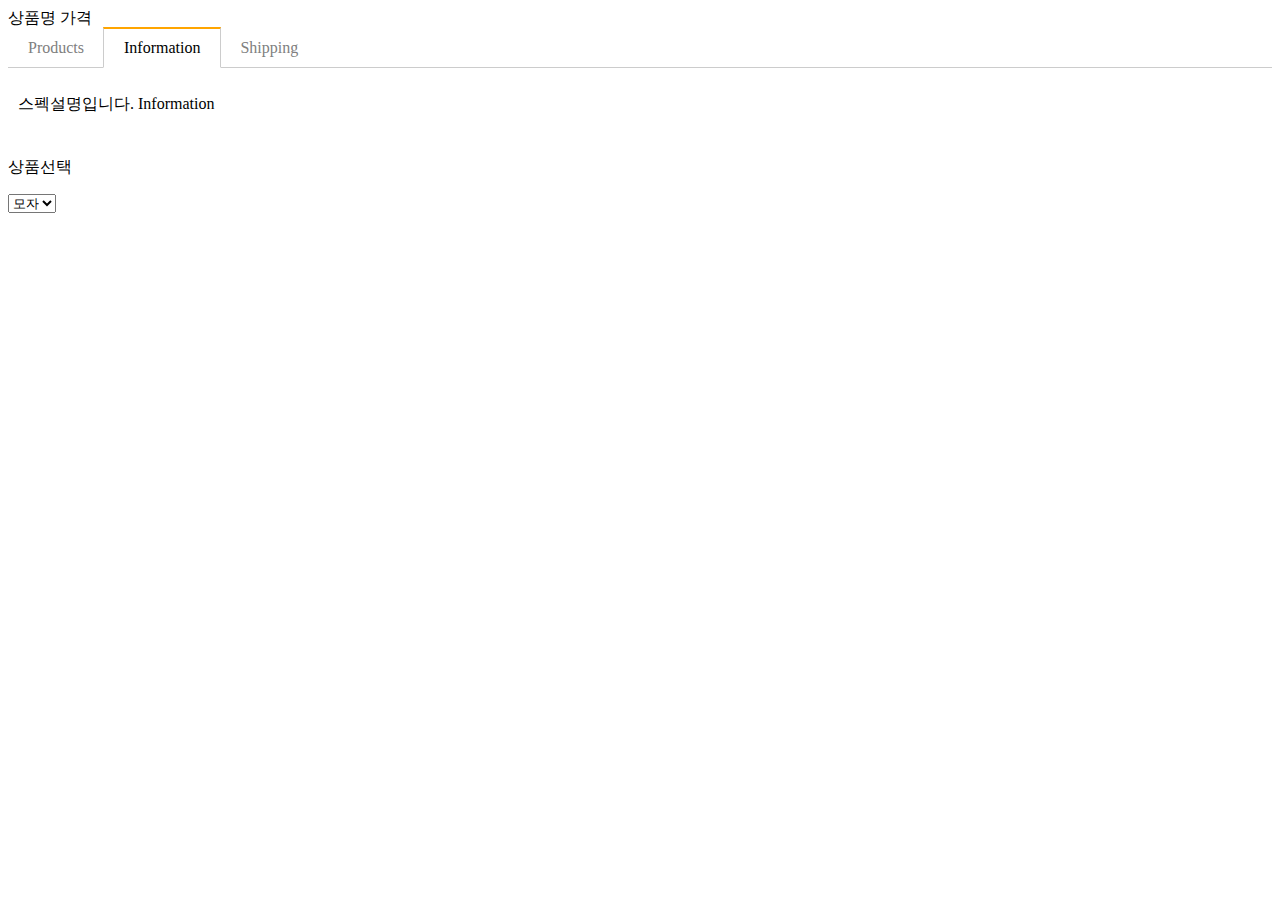
<file: detail.html>
<!doctype html>
<html lang="en">
  <head>
    <!-- Required meta tags -->
    <meta charset="utf-8">
    <meta name="viewport" content="width=device-width, initial-scale=1">

    <!-- Bootstrap CSS -->
    <link href="https://cdn.jsdelivr.net/npm/bootstrap@5.1.3/dist/css/bootstrap.min.css" rel="stylesheet" integrity="sha384-1BmE4kWBq78iYhFldvKuhfTAU6auU8tT94WrHftjDbrCEXSU1oBoqyl2QvZ6jIW3" crossorigin="anonymous">
    <link href="main.css" rel="stylesheet">
    <title>코딩애플 과제</title>
    <script src="https://code.jquery.com/jquery-3.7.1.slim.min.js" integrity="sha256-kmHvs0B+OpCW5GVHUNjv9rOmY0IvSIRcf7zGUDTDQM8=" crossorigin="anonymous"></script>

  </head>
  <style>
    ul.list {
      list-style-type: none;
      margin: 0;
      padding: 0;
      border-bottom: 1px solid #ccc;
    }
    ul.list::after {
      content: '';
      display: block;
      clear: both;
    }
    .tab-button {
      display: block;
      padding: 10px 20px 10px 20px;
      float: left;
      margin-right: -1px;
      margin-bottom: -1px;
      color: grey;
      text-decoration: none;
      cursor: pointer;
    }
    .orange {
      border-top: 2px solid orange;
      border-right: 1px solid #ccc;
      border-bottom: 1px solid white;
      border-left: 1px solid #ccc;
      color: black;
      margin-top: -2px;
    }
    .tab-content {
      display: none;
      padding: 10px;
    }
    .show {
      display: block;
    }
  </style>

  <div class="container mt-3">
    <div class="card p-3">
      <span class="head-name">상품명</span>
      <span class="head-price">가격</span>
    </div>
  </div>

  <script>

    var car1 = ['소나타', 50000, 'white'];
    var car2 = {name : '소나타', price : [50000, 3000, 4000]}
    var car3 = ['소나타', {price:50000}]

    $('.head-name').html(car2['name']);
    $('.head-price').html(car2.price[0]);
  </script>
  
  <div class="container mt-5">
    <ul class="list">
      <li class="tab-button" data-id="0">Products</li>
      <li class="tab-button orange" data-id="1">Information</li>
      <li class="tab-button" data-id="2">Shipping</li>
    </ul>
    <div class="tab-content" id="product">
      <p>상품설명입니다. Product</p>
    </div>
    <div class="tab-content show" id="info">
      <p>스펙설명입니다. Information</p>
    </div>
    <div class="tab-content" id="ship">
      <p>배송정보입니다. Shipping</p>
    </div>
  </div> 

  <form class="container my-5 form-group">
    <p>상품선택</p>
    <select class="form-select mt-2">
      <option>모자</option>
      <option class="form-select-shirts">셔츠</option>
      <option>바지</option>
    </select>
    <select class="form-select mt-2 hide">
      <option>95</option>
      <option>100</option>
      <option>105</option>
    </select>
  </form>


  
  <script>
    var pants = [28, 30, 32, 34];
    var shirt = [95, 100, 105, 110];

    var 선택지 = $('.form-select')
    선택지.eq(0).on('input', function(){
      if($(this).val() == '셔츠'){
        선택지.eq(1).removeClass('hide');
        선택지.eq(1).html('');
        shirt.forEach(function(a){
          선택지.eq(1).append(`<option>${a}</option>`);
        });
    } else if($(this).val() == '바지') {
      선택지.eq(1).removeClass('hide');
      선택지.eq(1).html('');
        pants.forEach(function(a){
          선택지.eq(1).append(`<option>${a}</option>`)
        })  
      }
    })

    //실력향상과제1

    // var 출석부 = ['흥민', '영희', '철수', '재석', '철수'];

    // function 이름찾기(name){
    //   출석부.forEach(function(b){
    //     if(name == b){console.log('있어요')};
    //     return;
    //     } )} 

    // function 이름찾기(name){
    //   for (var i = 0; i < 출석부.length; i++){
    //     if (name === 출석부[i]){
    //       console.log('있어요');
    //       return;
    //     } else {console.log('없어요')}
    //   }
    // }
        // 이름찾기('철수');

        // 9x9단 만들어야함.
        // 파라미터 2개 필요
        // var 구구단1 = [1,2,3,4,5,6,7,8,9]
        // var 구구단2 = [2,3,4,5,6,7,8,9]
        // 구구단2는 1에 다 곱함 & 다 곱했으면 3단 4단~ 9단까지 하고 return
        
        // function 구구단(i){
        //   (구구단2[i] * 구구단1)

        // }

    
        // for (let i = 1; i < 10; i++){
        // for (let n = 2; n < 10; n++)
        // {console.log (n*i)}};

        // 모의고사 점수 테스트
        // 1번째 array의 평균 값과 2번째 숫자 값의 비교
        let abcd1 = [30,40,50,60,70]
          function 함수 (abcd1, b){
          var result = 0;

          for (let i = 0; i< abcd1.length; i++){
            result = result + abcd1[i];}

            if(result/abcd1.length < b){
              console.log(`와 전보다 ${ result/abcd1.lenght - b}만큼 올랐네요`)
            } else(console.log('떨어졌네요'))
          }

          함수(abcd1, 100)

</script>

  <script src="tab.js"></script>

    <script src="https://cdn.jsdelivr.net/npm/bootstrap@5.1.3/dist/js/bootstrap.bundle.min.js" integrity="sha384-ka7Sk0Gln4gmtz2MlQnikT1wXgYsOg+OMhuP+IlRH9sENBO0LRn5q+8nbTov4+1p" crossorigin="anonymous"></script>


  </body>
</html>
</file>
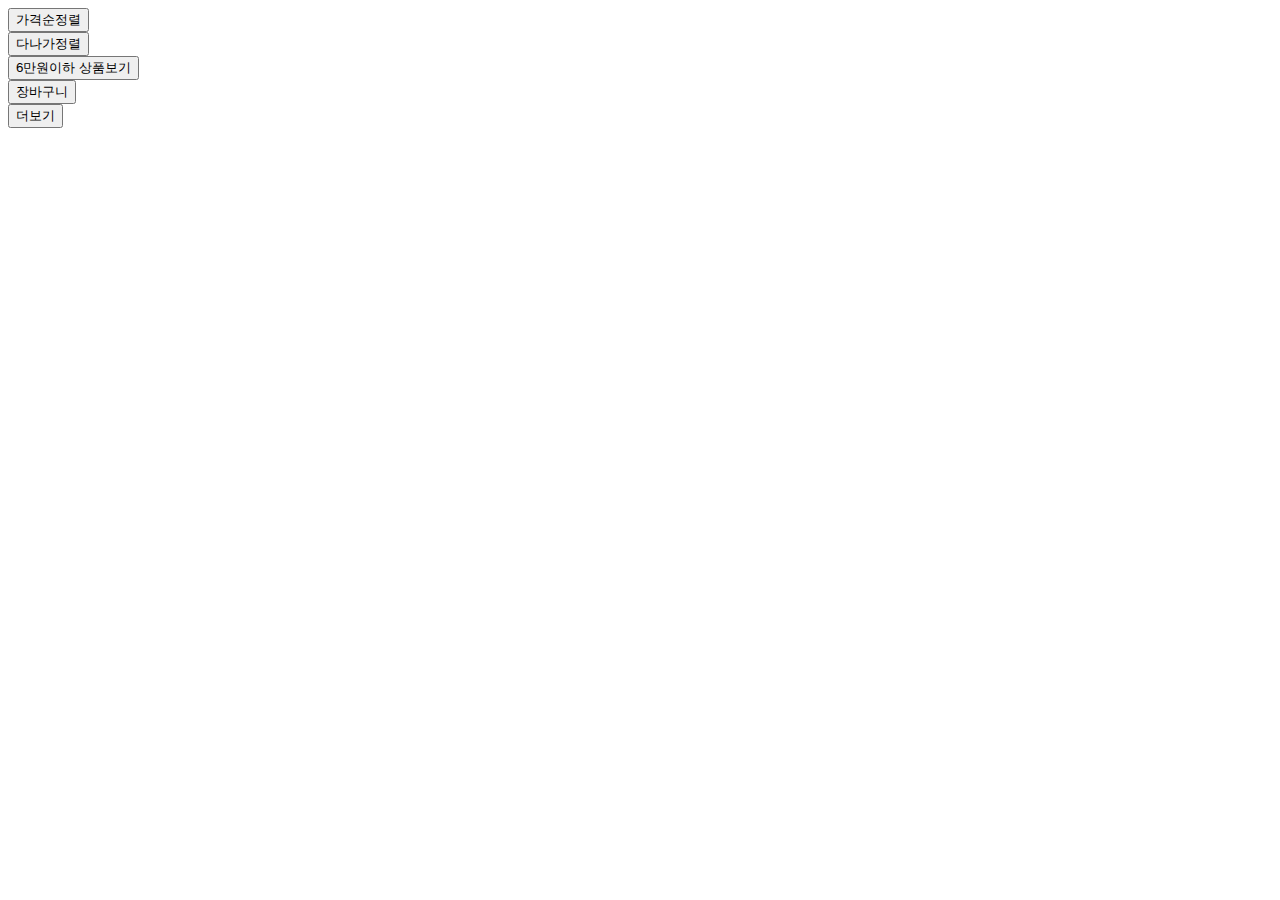
<file: list.html>
<!doctype html>
<html lang="en">

<head>
  <!-- Required meta tags -->
  <meta charset="utf-8">
  <meta name="viewport" content="width=device-width, initial-scale=1">

  <!-- Bootstrap CSS -->
  <link href="https://cdn.jsdelivr.net/npm/bootstrap@5.1.3/dist/css/bootstrap.min.css" rel="stylesheet"
    integrity="sha384-1BmE4kWBq78iYhFldvKuhfTAU6auU8tT94WrHftjDbrCEXSU1oBoqyl2QvZ6jIW3" crossorigin="anonymous">
  <link href="main.css" rel="stylesheet">
  <title>코딩애플 과제</title>
  <script src="https://code.jquery.com/jquery-3.7.1.js" integrity="sha256-eKhayi8LEQwp4NKxN+CfCh+3qOVUtJn3QNZ0TciWLP4="
    crossorigin="anonymous"></script>
</head>

<body>

  <div class="container">
    <div class="row">
      <!-- <div class="col-sm-4">
          <img src="https://via.placeholder.com/600" class="w-100">
          <h5>Card title</h5>
          <p>가격 : 70000</p>
        </div> -->
    </div>
  </div>
  
  <div class="container">
    <button class="btn btn-danger" id="price">가격순정렬</button>
  </div>
  <div class="container">
    <button class="btn btn-danger" id="re-abc">다나가정렬</button>
  </div>
  <div class="container">
    <button class="btn btn-danger" id="under6">6만원이하 상품보기</button>
  </div>
  <button button class="btn btn-danger" url="cart.html">장바구니</button>

  <script>
    
    var products = [
      { id: 0, price: 70000, title: 'Blossom Dress' },
      { id: 1, price: 50000, title: 'Springfield Shirt' },
      { id: 2, price: 60000, title: 'Black Monastery' },
    ];
    // console.log(products);
    // for (let i = 0; i < products.length; i++){
    //     $('.row').append(content);
    //     $('.col-sm-4 h5').eq(i).html(products[i].title)
    // $('.col-sm-4 p').eq(i).html(products[i].price)
    // }

    products.forEach((a, i) => {
      var content = `<div class="col-sm-4">
          <img src="https://via.placeholder.com/600" class="w-100">
          <h5 class ="title">${products[i].title}</h5>
          <p class = "price">가격 : ${products[i].price}</p>
          <button class="buy">구매</button>
        </div>`
      $('.row').append(content)
    });


    //   var arr = [1,2,3,];
    //   var newArr = JSON.stringify(arr);
    // localStorage.setItem('이름', 'geon')
    // localStorage.setItem('num', newArr);
    // var 꺼낸거 = localStorage.getItem('num');
    
    // console.log(JSON.parse(꺼낸거));

    // 숙제1 구매버튼누르면 누른 상품명을 localStorage에 저장하기(array자료로 저장 추천)
    $('.buy').click(function(){
      let productName = $(this).siblings('h5').text();

      let cartItems = localStorage.getItem('cart');

      if(!cartItems){
        let cartArray = [productName];
        localStorage.setItem('cart', JSON.stringify(cartArray));}
      else { let cartArray = JSON.parse(cartItems);
        cartArray.push(productName);
        localStorage.setItem('cart', JSON.stringify(cartArray))}
      console.log(cartarr);
    });

    
    
  
    // 팁1 내 형제요소(sibling)찾는 법 알아봐야 함
    // 팁2 경우의 수 발생(localStorage가 공백일 때, 있을 때)
    // 숙제2 cart.html 방문시 localStorage에 저장된 상품명 다 보여주기

    

    // products.sort(function(a,b)
    // {
    //   return a.price-b.price
    // })

    // products.sort(function(a,b){
    //   return 'b.title' - 'a.title'
    // })
    // console.log(products)

    $('#price').click(function(){

    products.sort(function(a, b){
      return a.price - b.price
    });

    $('.row').html('');

    products.forEach((a, i)=>{
      var 템플릿 = 
      `<div class="col-sm-4">
        <img src="https://via.placeholder.com/600" class="w-100">
        <h5>${products[i].title}</h5>
        <p>가격 : ${products[i].price}</p>
      </div>`;
      $('.row').append(템플릿)
    })
    }); 

    $('#re-abc').click(function(){

      products.sort(function(a,b){
        if (a.title < b.title){return 1;}
        if (a.title > b.title){return -1;}
        return 0;
      });console.log(products)

      $('.row').html('');

      products.forEach((a, i)=>{
        var 템플릿 = 
        `<div class="col-sm-4">
          <img src="https://via.placeholder.com/600" class="w-100">
          <h5>${products[i].title}</h5>
          <p>가격 : ${products[i].price}</p>
        </div>`;
        $('.row').append(템플릿)
      })
      }); 


      $('#under6').click(function(){

      let products2 = products.filter(function(a){
        return a.price <= 60000
      });
      console.log(products2)
      $('.row').html('');

      products2.forEach((a, i)=>{
        var 템플릿 = 
        `<div class="col-sm-4">
          <img src="https://via.placeholder.com/600" class="w-100">
          <h5>${products2[i].title}</h5>
          <p>가격 : ${products2[i].price}</p>
        </div>`;
        $('.row').append(템플릿)
      })
      }); 

  </script>

  <div class="container">
    <button class="btn btn-danger" id="morebtn">더보기</button>
  </div>
  <script>
    let clickconut = 0;

     $('#morebtn').click(function(){
       clickconut++;
       if(clickconut === 1){
     $.get('https://codingapple1.github.io/js/more1.json')
     .done(function(data){
      data.forEach((a, i)=>{
         var content = `<div class="col-sm-4">
          <img src="https://via.placeholder.com/600" class="w-100">
           <h5 class ="title">${data[i].title}</h5>
           <p class = "price">${data[i].price}</p>
         </div>`;
         $('.row').append(content);
       });
      });
    }
       if(clickconut === 2){
         $.get('https://codingapple1.github.io/js/more2.json')
     .done(function(data2){
       data2.forEach((a, i)=>{
         var content2 = `<div class="col-sm-4">
           <img src="https://via.placeholder.com/600" class="w-100">
           <h5 class ="title">${data2[i].title}</h5>
           <p class = "price">${data2[i].price}</p>
         </div>`
         $('.row').append(content2);
         $('#morebtn').addClass('hide');
       })
     })}})

  </script>


  <script src="https://cdn.jsdelivr.net/npm/bootstrap@5.1.3/dist/js/bootstrap.bundle.min.js"
    integrity="sha384-ka7Sk0Gln4gmtz2MlQnikT1wXgYsOg+OMhuP+IlRH9sENBO0LRn5q+8nbTov4+1p"
    crossorigin="anonymous"></script>


</body>

</html>
</file>
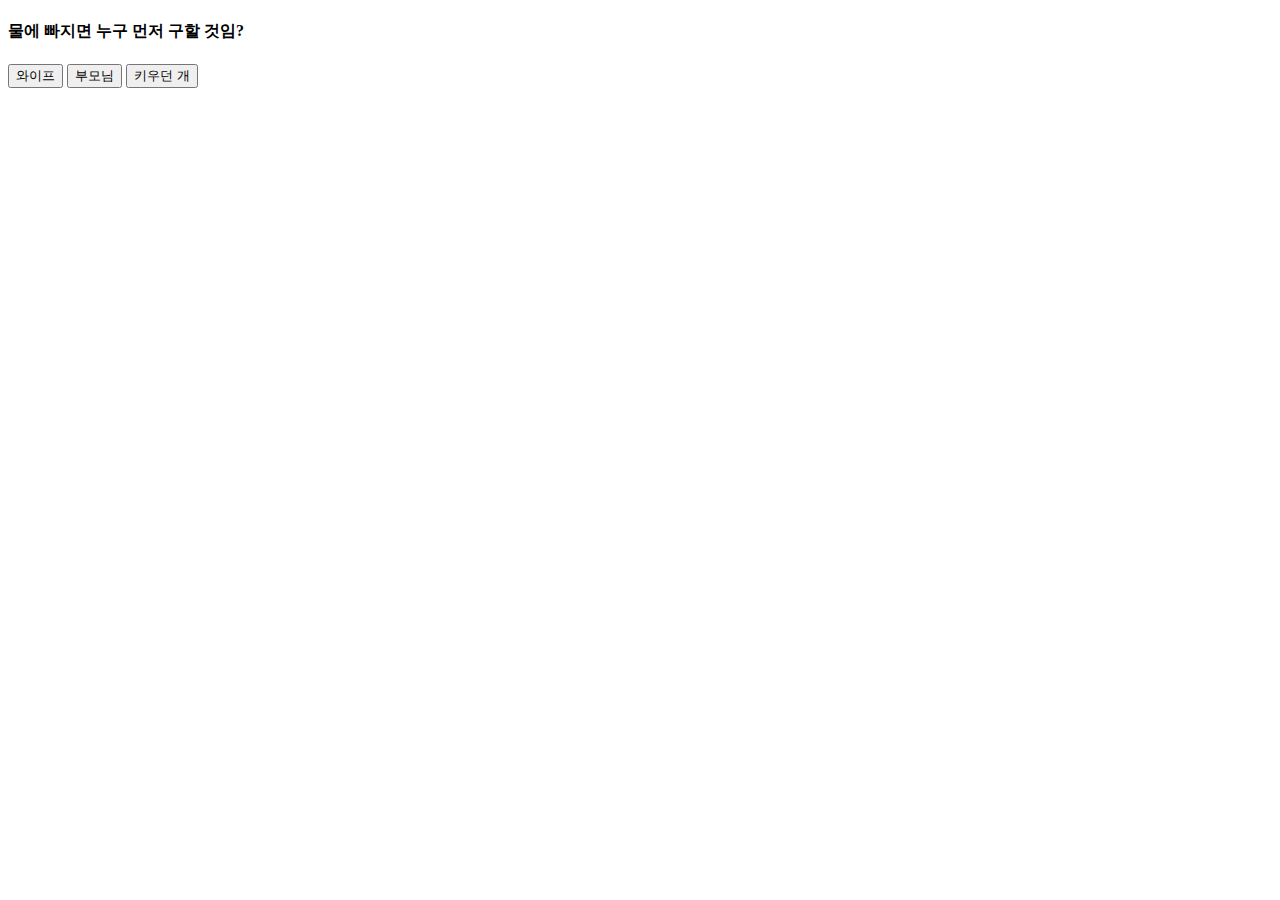
<file: switch.html>
<!DOCTYPE html>
<html lang="en">
<head>
    <meta charset="UTF-8">
    <meta name="viewport" content="width=device-width, initial-scale=1.0">
    <title>Document</title>
</head>
<body>
<div id="quiz">
    <h4>물에 빠지면 누구 먼저 구할 것임?</h4>

    <button>와이프</button>
    <button>부모님</button>
    <button>키우던 개</button>
</div>

        <script>
           document.querySelector('#quiz').addEventListener('click', function(e){
            switch(e.target.innerHTML){
                case '와이프':
                    alert('와이프를 좋아하시네요')
                    break
                case '부모님':
                    alert('효자네요')
                    break
                case '키우던 개':
                    alert('사람보다 동물을 더 좋아하시네요')
                    break
                default:
                    alert('값이 없습니다')

            }
           })
        </script>
</body>
</html>


<!-- if는 다양한 조건식 가능하지만, switch는 변수 1개만 테스트 가능함 ==> 깔끔해보임 -->
</file>
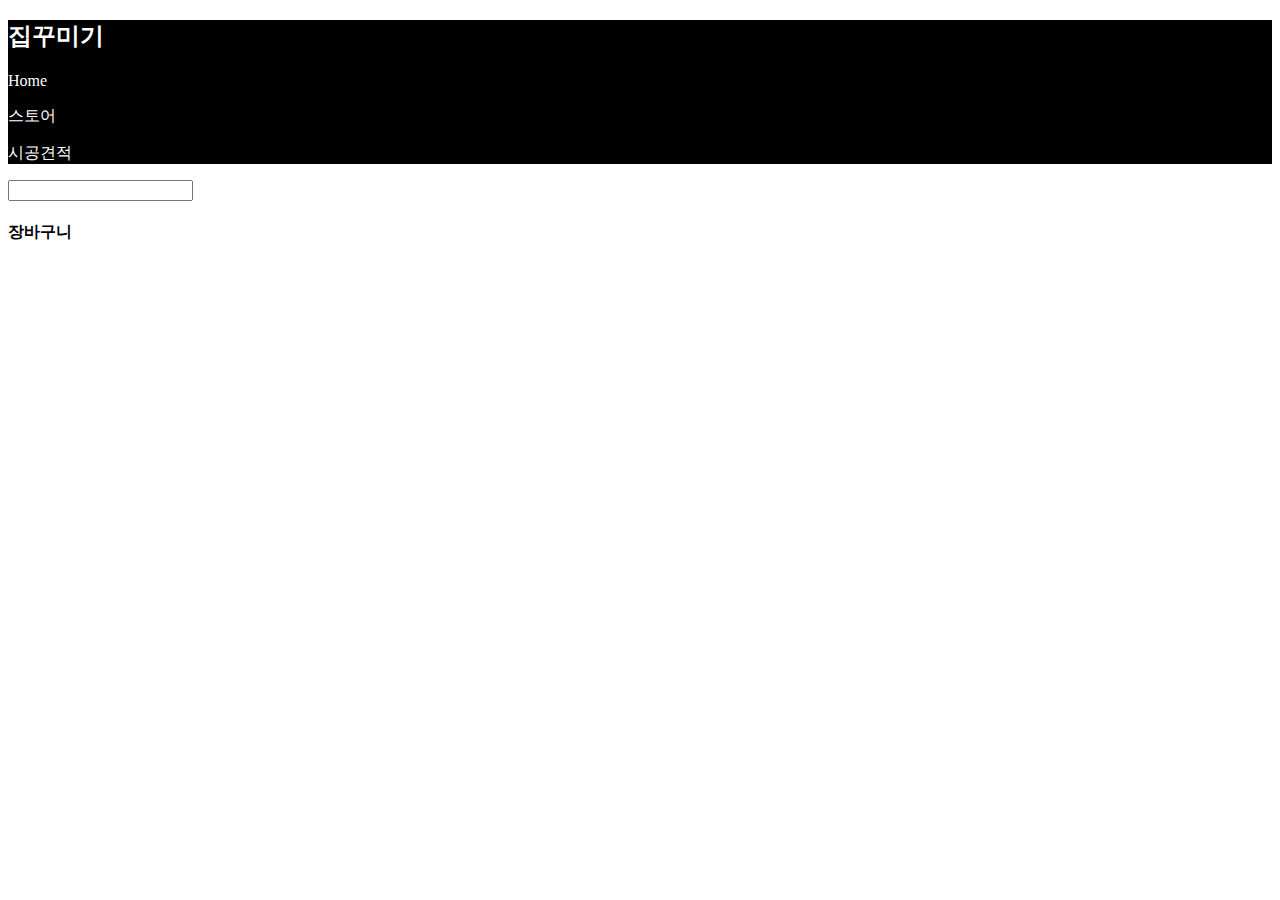
<file: testexam.html>
<!DOCTYPE html>
<html lang="en">
<head>
    <meta charset="UTF-8">
    <meta name="viewport" content="width=device-width, initial-scale=1.0">
    <title>웹개발 기능대회 예제 - 2020</title>
    <link href="testexam.css" rel="stylesheet">
</head>
<body>
    <div class="background">
        <div class="navbar">
            <h2>집꾸미기</h2>
            <p>Home</p>
            <p>스토어</p>
            <p>시공견적</p>
        </div>
            <input type="text">
            <div class="content-container">

            </div>
            <div class="cart-background">
                <h4>장바구니</h4>
                <div class="cart-main"></div>

            </div>
            
        

        </div>


</body>
</html>
</file>
<file: main.css>
.list-group {
    display: none;
}

.hide{
    display: none;
}

.black-bg {
    width : 100%;
    height : 100%;
    position : fixed;
    background : rgba(0,0,0,0.5);
    z-index : 5;
    padding: 30px;
    visibility: hidden;
    opacity: 1;
    transition: all 1s;
  }

.white-bg {
    background: white;
    border-radius: 5px;
    padding: 30px;
  } 

.show-modal {
    visibility: visible;
    opacity: 1;
  }

.main-bg{
    padding: 100px 20px;
    background: lightgray;
  }

.slide-container {
    width: 300vw; /*vw는 브라우저의 폭*/
    transition: all 1s;
    transform: translate(0vw);
}

.slide-box {
    width: 100vw;
    float: left;
}

.slide-box img{
  width: 100%;
}

.navbar {
  position: fixed;
  width: 100%;
  z-index: 5;
}

.navbar-brand{
  transition: all 1s;
  font-size: 40px;
}

/* .bottom-box{
  width: 100%;
  height: 10px;
  background-color: black;
  position: fixed;
  bottom: 0px;
} */

.progress-bar {
  position: fixed;
  bottom: 0;
  left: 0;
  width: 100%;
  height: 20px;
  background-color: #f0f0f0;
  border-radius: 10px;
  margin: 0;
  overflow: hidden;
}

.progress {
  height: 100%;
  background-color: black;
  border-radius: 10px;
  width: 0;
  transition: 0.5s ease-in-out;
}

.grey {
  background: lightgray;
  height: 2000px;
  margin-top: 500px;
}

.image {
  float: right;
  width: 400px;
  position: sticky;
  top: 100px;
}

.text {
  float: left;
  width: 300px;
}
</file>
<file: testexam.css>
.navbar {
    background-color: black;
    color: white;
    white-space: nowrap;
}
</file>
